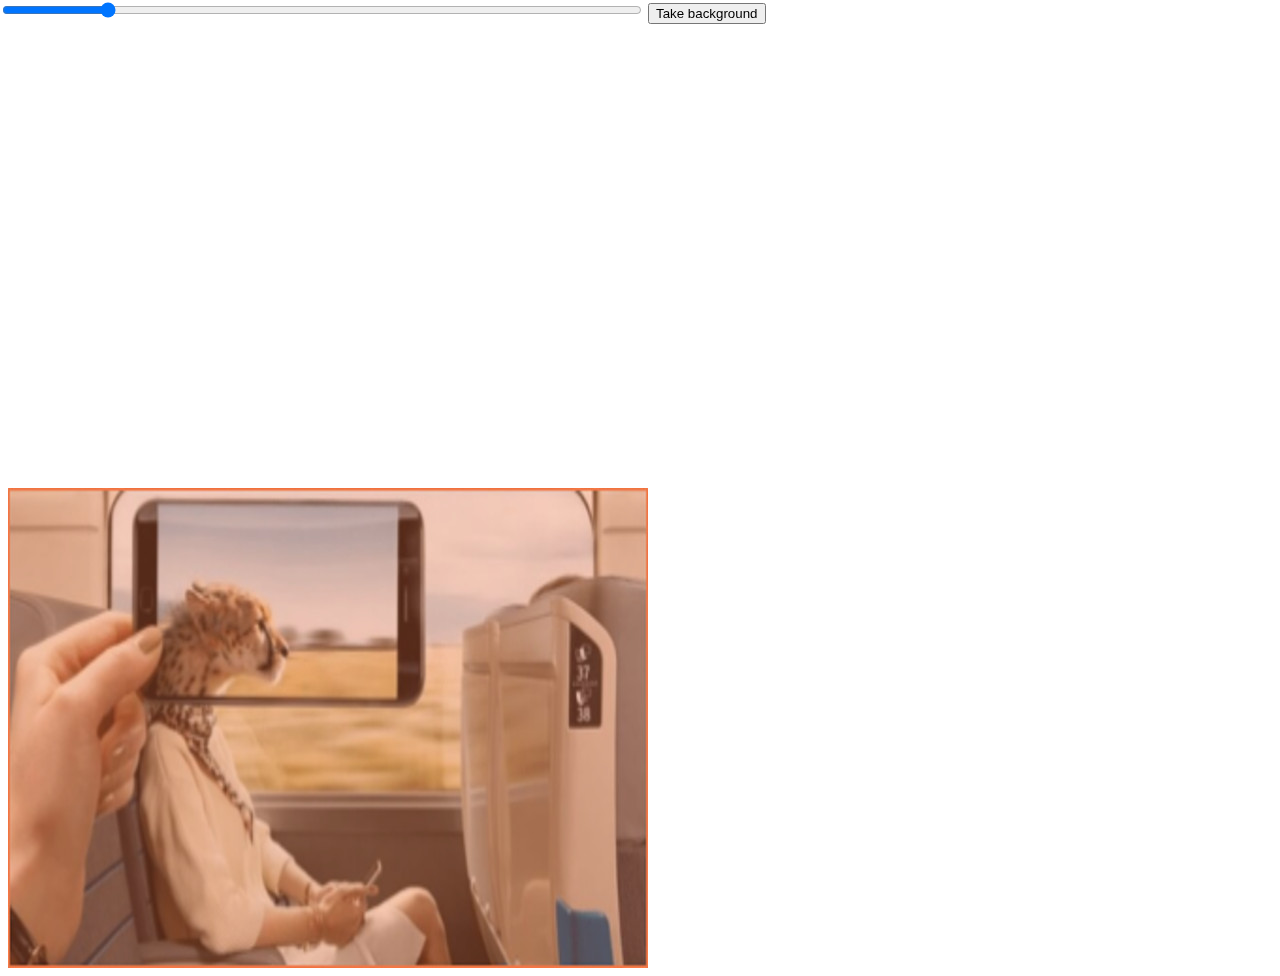
<file: DIUEIL-master/code/greenscreen/index.html>
<html>
<head>
  <style>
  </style>
  <script src="../../js/jquery.js"></script>
  <script>

  if(!(navigator.mediaDevices && navigator.mediaDevices.getUserMedia)) alert("Votre navigateur ne supporte pas la UserMedia API")


  back = null

  $(()=> {
    video = $('#video')[0];
    context = $("#canvas")[0].getContext('2d');

    navigator.mediaDevices.getUserMedia({ video: true }).then(function(stream) {
      video.srcObject = stream;
      video.play();
    });

    $("#snap").click(() => {
      back = context.getImageData(0,0,640,480).data
    })

    setInterval(processFrame, 20);
  })


  function processFrame() {
    th = parseInt($("#th").val())

    context.drawImage(video,0,0,640,480);
    var imgdata = context.getImageData(0,0,640,480)
    var img = imgdata.data

    for(var i=0; i<640*480*4; i+=4) {
      if(back) {
        var dist = (Math.abs(img[i]-back[i]) + Math.abs(img[i+1]-back[i+1]) + Math.abs(img[i+2]-back[i+2]))/3
        if(dist < th) img[i+3] = 0;
      }
    }

    context.putImageData(imgdata, 0,0)
  }

  </script>
  <body>
    <div style="position:fixed;top:0;left:0;z-index:100">

      <input type="range" min="0" max="255" value="40" id="th" style="width:640px;" ></input>
      <button id="snap">Take background</button>

    </div>

    <video id="video" width="640" height="480" autoplay></video>

    <div style="position:relative;display:inline-block;width:640px;height:480px;">
      <img style="position:absolute;left:0;top:0"      id="backimg" width="640" height="480"  src="back.jpg">
      <canvas style="position:absolute;left:0;top:0"   id="canvas" width="640" height="480"></canvas>
    </div>
  </body>
  </html>
</file>
